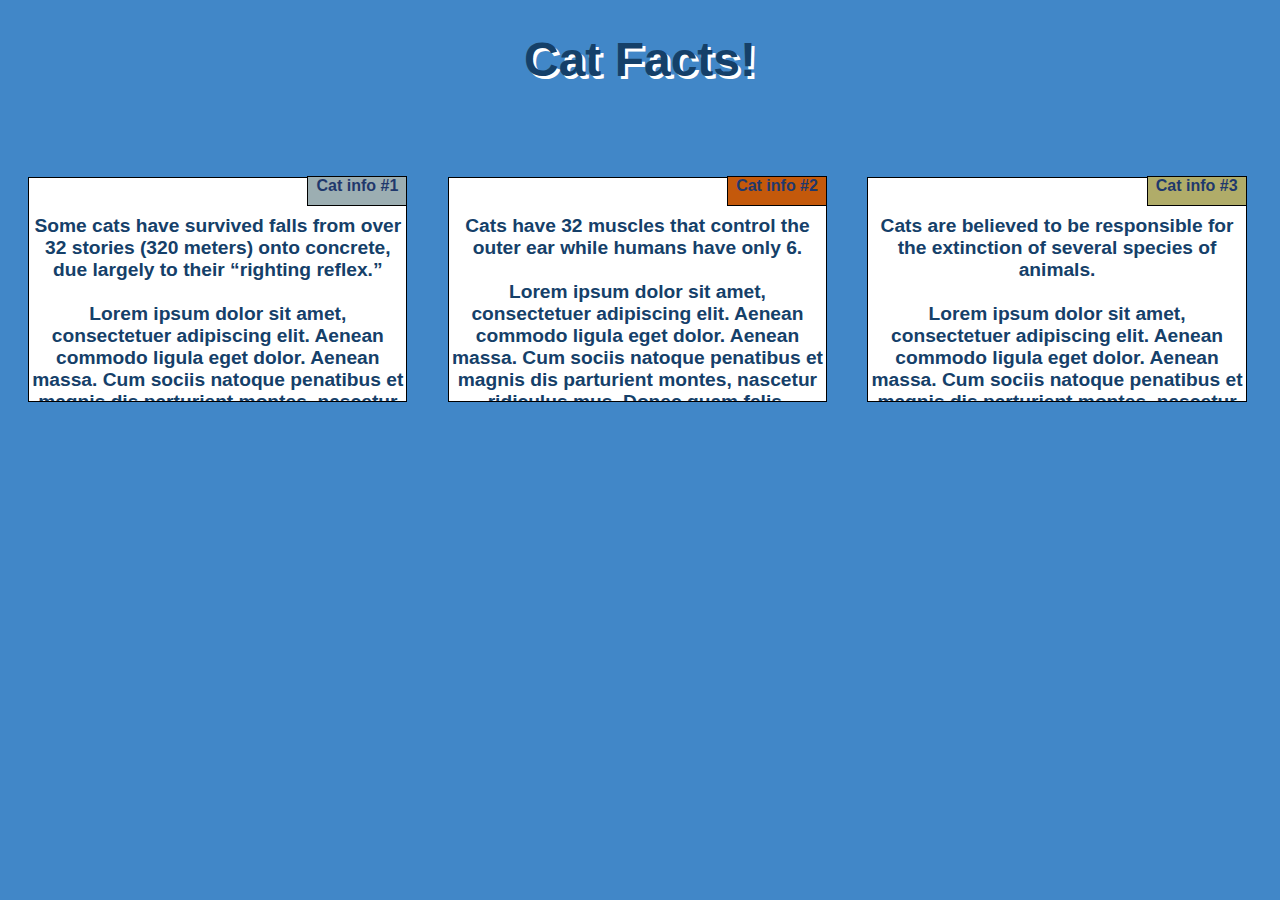
<file: Module2-Solution/index.html>
<!DOCTYPE html>
<html>
<head>
<meta charset="utf-8">
<meta name="viewport" content="width=device-width, initial-scale=1">
<title>Module 2 - CSS</title>
<link rel="stylesheet" href="css/styles.css">
</head>
<body>
<h1>Cat Facts!</h1>

<div class="row">
  <div class="col-lg-1 col-md-1 col-sm-1">
    <section id="info1">Cat info #1</section>
    <p>Some cats have survived falls from over 32 stories (320 meters) onto concrete, due largely to their “righting reflex.” 
    <br><br>
    Lorem ipsum dolor sit amet, consectetuer adipiscing elit. Aenean commodo ligula eget dolor. Aenean massa. Cum sociis natoque penatibus et magnis dis parturient montes, nascetur ridiculus mus. Donec quam felis, ultricies nec, pellentesque eu, pretium quis, sem. Nulla consequat massa quis enim. Donec pede justo, fringilla vel, aliquet nec, vulputate eget, arcu. In enim justo, rhoncus ut, imperdiet a, venenatis vitae, justo. Nullam dictum felis eu pede mollis pretium. Integer tincidunt. Cras dapibus. Vivamus elementum semper nisi. Aenean vulputate eleifend tellus. Aenean leo ligula, porttitor eu, consequat vitae, eleifend ac, enim. Aliquam lorem ante, dapibus in, viverra quis, feugiat a, tellus. Phasellus viverra nulla ut metus varius laoreet. Quisque rutrum. Aenean imperdiet. Etiam ultricies nisi vel augue. Curabitur ullamcorper ultricies nisi. Nam eget dui. Etiam rhoncus. Maecenas tempus, tellus eget condimentum rhoncus, sem quam semper libero, sit amet adipiscing sem neque sed ipsum. Nam quam nunc, blandit vel, luctus pulvinar, hendrerit id, lorem. Maecenas nec odio et ante tincidunt tempus. Donec vitae sapien ut libero venenatis faucibus. Nullam quis ante. Etiam sit amet orci eget eros faucibus tincidunt. Duis leo. Sed fringilla mauris sit amet nibh. Donec sodales sagittis magna. Sed consequat, leo eget bibendum sodales, augue velit cursus nunc.</p>
  </div>
  <div class="col-lg-2 col-md-2 col-sm-2">
    <section id="info2">Cat info #2</section>
    <p>Cats have 32 muscles that control the outer ear while humans have only 6. 
    <br><br>
    Lorem ipsum dolor sit amet, consectetuer adipiscing elit. Aenean commodo ligula eget dolor. Aenean massa. Cum sociis natoque penatibus et magnis dis parturient montes, nascetur ridiculus mus. Donec quam felis, ultricies nec, pellentesque eu, pretium quis, sem. Nulla consequat massa quis enim. Donec pede justo, fringilla vel, aliquet nec, vulputate eget, arcu. In enim justo, rhoncus ut, imperdiet a, venenatis vitae, justo. Nullam dictum felis eu pede mollis pretium. Integer tincidunt. Cras dapibus. Vivamus elementum semper nisi. Aenean vulputate eleifend tellus. Aenean leo ligula, porttitor eu, consequat vitae, eleifend ac, enim. Aliquam lorem ante, dapibus in, viverra quis, feugiat a, tellus. Phasellus viverra nulla ut metus varius laoreet. Quisque rutrum. Aenean imperdiet. Etiam ultricies nisi vel augue. Curabitur ullamcorper ultricies nisi. Nam eget dui. Etiam rhoncus. Maecenas tempus, tellus eget condimentum rhoncus, sem quam semper libero, sit amet adipiscing sem neque sed ipsum. Nam quam nunc, blandit vel, luctus pulvinar, hendrerit id, lorem. Maecenas nec odio et ante tincidunt tempus. Donec vitae sapien ut libero venenatis faucibus. Nullam quis ante. Etiam sit amet orci eget eros faucibus tincidunt. Duis leo. Sed fringilla mauris sit amet nibh. Donec sodales sagittis magna. Sed consequat, leo eget bibendum sodales, augue velit cursus nunc.</p>
  </div>
  <div class="col-lg-3 col-md-3 col-sm-3">
    <section id="info3">Cat info #3</section>
    <p>Cats are believed to be responsible for the extinction of several species of animals. 
    <br><br>
    Lorem ipsum dolor sit amet, consectetuer adipiscing elit. Aenean commodo ligula eget dolor. Aenean massa. Cum sociis natoque penatibus et magnis dis parturient montes, nascetur ridiculus mus. Donec quam felis, ultricies nec, pellentesque eu, pretium quis, sem. Nulla consequat massa quis enim. Donec pede justo, fringilla vel, aliquet nec, vulputate eget, arcu. In enim justo, rhoncus ut, imperdiet a, venenatis vitae, justo. Nullam dictum felis eu pede mollis pretium. Integer tincidunt. Cras dapibus. Vivamus elementum semper nisi. Aenean vulputate eleifend tellus. Aenean leo ligula, porttitor eu, consequat vitae, eleifend ac, enim. Aliquam lorem ante, dapibus in, viverra quis, feugiat a, tellus. Phasellus viverra nulla ut metus varius laoreet. Quisque rutrum. Aenean imperdiet. Etiam ultricies nisi vel augue. Curabitur ullamcorper ultricies nisi. Nam eget dui. Etiam rhoncus. Maecenas tempus, tellus eget condimentum rhoncus, sem quam semper libero, sit amet adipiscing sem neque sed ipsum. Nam quam nunc, blandit vel, luctus pulvinar, hendrerit id, lorem. Maecenas nec odio et ante tincidunt tempus. Donec vitae sapien ut libero venenatis faucibus. Nullam quis ante. Etiam sit amet orci eget eros faucibus tincidunt. Duis leo. Sed fringilla mauris sit amet nibh. Donec sodales sagittis magna. Sed consequat, leo eget bibendum sodales, augue velit cursus nunc.</p>
  </div>
</div>

</body>
</html>
</file>
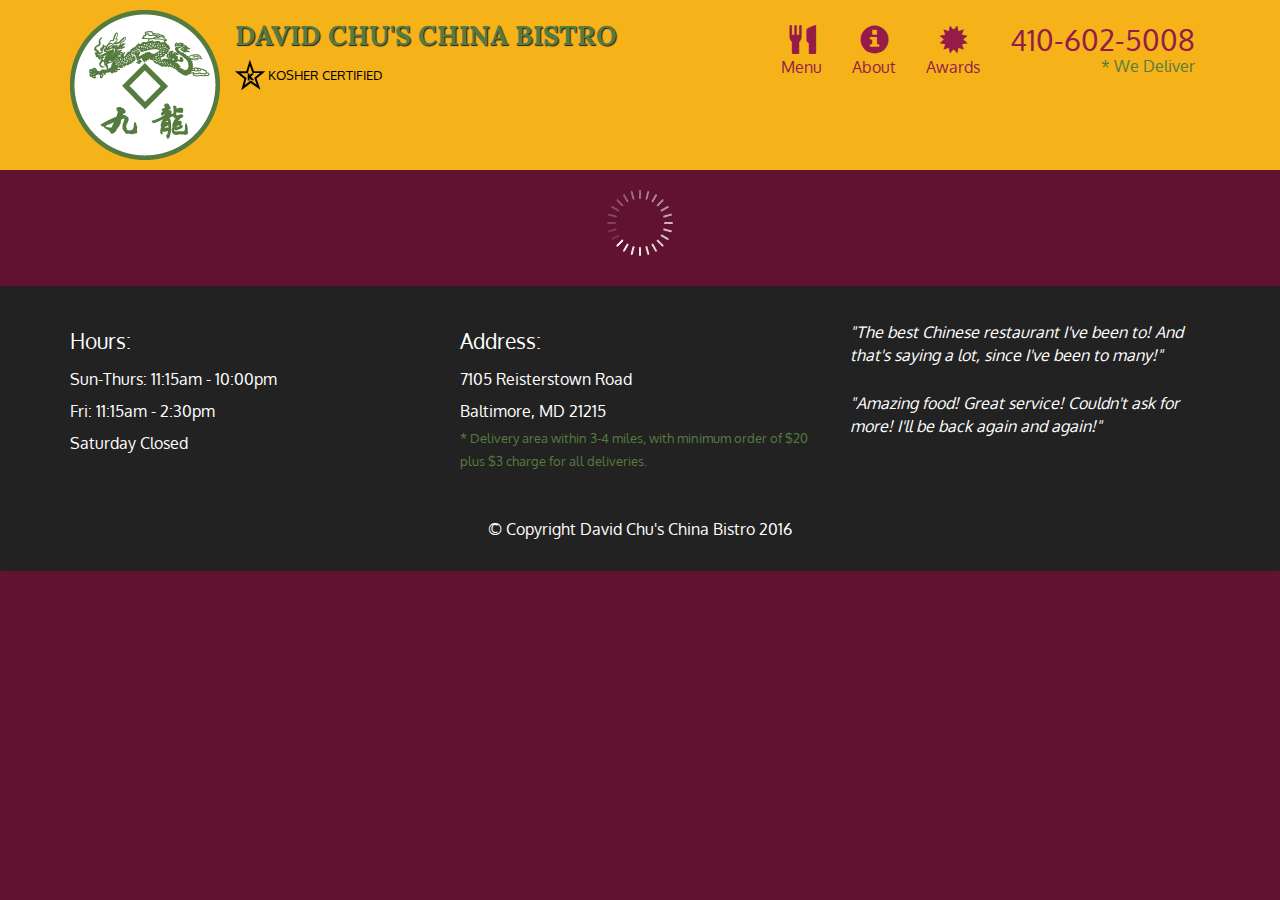
<file: module4-solution/index.html>
<!doctype html>
<html lang="en">
  <head>
    <meta charset="utf-8">
    <meta http-equiv="X-UA-Compatible" content="IE=edge">
    <meta name="viewport" content="width=device-width, initial-scale=1">
    <title>David Chu's China Bistro</title>
    <link rel="stylesheet" href="css/bootstrap.min.css">
    <link rel="stylesheet" href="css/styles.css">
    <link href='https://fonts.googleapis.com/css?family=Oxygen:400,300,700' rel='stylesheet' type='text/css'>
    <link href='https://fonts.googleapis.com/css?family=Lora' rel='stylesheet' type='text/css'>
  </head>
<body>
  <header>
    <nav id="header-nav" class="navbar navbar-default">
      <div class="container">
        <div class="navbar-header">
          <a href="index.html" class="pull-left visible-md visible-lg">
            <div id="logo-img" alt="Logo image"></div>
          </a>

          <div class="navbar-brand">
            <a href="index.html"><h1>David Chu's China Bistro</h1></a>
            <p>
              <img src="images/star-k-logo.png" alt="Kosher certification">
              <span>Kosher Certified</span>
            </p>
          </div>

          <button id="navbarToggle" type="button" class="navbar-toggle collapsed" data-toggle="collapse" data-target="#collapsable-nav" aria-expanded="false">
            <span class="sr-only">Toggle navigation</span>
            <span class="icon-bar"></span>
            <span class="icon-bar"></span>
            <span class="icon-bar"></span>
          </button>
        </div>
        
        <div id="collapsable-nav" class="collapse navbar-collapse">
           <ul id="nav-list" class="nav navbar-nav navbar-right">
            <li id="navHomeButton" class="visible-xs active">
              <a href="index.html">
                <span class="glyphicon glyphicon-home"></span> Home</a>
            </li>
            <li id="navMenuButton">
              <a href="#" onclick="$dc.loadMenuCategories();">
                <span class="glyphicon glyphicon-cutlery"></span><br class="hidden-xs"> Menu</a>
            </li>
            <li>
              <a href="#">
                <span class="glyphicon glyphicon-info-sign"></span><br class="hidden-xs"> About</a>
            </li>
            <li>
              <a href="#">
                <span class="glyphicon glyphicon-certificate"></span><br class="hidden-xs"> Awards</a>
            </li>
            <li id="phone" class="hidden-xs">
              <a href="tel:410-602-5008">
                <span>410-602-5008</span></a><div>* We Deliver</div>
            </li>
          </ul><!-- #nav-list -->
        </div><!-- .collapse .navbar-collapse -->
      </div><!-- .container -->
    </nav><!-- #header-nav -->
  </header>

  <div id="call-btn" class="visible-xs">
    <a class="btn" href="tel:410-602-5008">
    <span class="glyphicon glyphicon-earphone"></span>
    410-602-5008
    </a>
  </div>
  <div id="xs-deliver" class="text-center visible-xs">* We Deliver</div>

  <div id="main-content" class="container"></div>

  <footer class="panel-footer">
    <div class="container">
      <div class="row">
        <section id="hours" class="col-sm-4">
          <span>Hours:</span><br>
          Sun-Thurs: 11:15am - 10:00pm<br>
          Fri: 11:15am - 2:30pm<br>
          Saturday Closed
          <hr class="visible-xs">
        </section>
        <section id="address" class="col-sm-4">
          <span>Address:</span><br>
          7105 Reisterstown Road<br>
          Baltimore, MD 21215
          <p>* Delivery area within 3-4 miles, with minimum order of $20 plus $3 charge for all deliveries.</p>
          <hr class="visible-xs">
        </section>
        <section id="testimonials" class="col-sm-4">
          <p>"The best Chinese restaurant I've been to! And that's saying a lot, since I've been to many!"</p>
          <p>"Amazing food! Great service! Couldn't ask for more! I'll be back again and again!"</p>
        </section>
      </div>
      <div class="text-center">&copy; Copyright David Chu's China Bistro 2016</div>
    </div>
  </footer>

  <!-- jQuery (Bootstrap JS plugins depend on it) -->
  <script src="js/jquery-2.1.4.min.js"></script>
  <script src="js/bootstrap.min.js"></script>
  <script src="js/ajax-utils.js"></script>
  <script src="js/script.js"></script>
</body>
</html>
</file>
<file: Module2-Solution/css/styles.css>
/********** Base styles **********/
* {
  box-sizing: border-box;
  font-family: arial, sans-serif;
}

body {
  background-image: url("https://40.media.tumblr.com/24a08b34df6a3b21738b2b3a76f122f3/tumblr_nov8trvtsy1qk7puko4_r1_540.png");
  background-color: #4187c8;
}

h1 {
  position: relative;
  text-align: center;
  font-size: 300%;
  color: #154069;
  text-shadow: 3px 3px #FFF;
}

 section {
  position: absolute;
  border: 1px solid black;
  top: 19px;
  right: 0px;
  width: 100px;
  height: 30px;
  margin: 0;
  padding: 0;
  font-weight: bolder;
  text-align: center;
  color: #1f386c;
 }

 #info1 {
    background-color: #9caeb2;
 }

  #info2 {
    background-color: #c4590b;
 }

  #info3 {
    background-color: #b0ac69;
 }

p {
  border: 1px solid black;
  background-color: #FFF;
  height: 225px;
  font-weight: bolder;
  text-align: center;
  vertical-align: middle;
  color: #154069;
  padding: 10% 0;
  font-size: 120%;
  overflow: auto;
}

.row {
  width: 100%;
  margin: 50px auto;
}

/********** Desktop margins **********/
@media (min-width: 992px) {
  .col-lg-1, .col-lg-2, .col-lg-3 {
    position: relative;
    float: left;
    width: 30%;
    margin: 1.6%;
  }

}

/********** Tablet margins **********/
@media (min-width: 768px) and (max-width: 991px) {
  .col-md-1, .col-md-2, .col-md-3 {
    position: relative;
    float: left;
    margin: 1.6%;
  }

  .col-md-1, .col-md-2 {
    width: 46.5%;
  }

  .col-md-3 {
    width: 97.4%;
  }

}

@media (max-width: 767px) {
    .col-sm-1, .col-sm-2, .col-sm-3 {
    position: relative;
    float: left;
    margin: 1.6%;
  }
}
</file>
<file: module4-solution/css/styles.css>
body {
  font-size: 16px;
  color: #fff;
  background-color: #61122f;
  font-family: 'Oxygen', sans-serif;
}

/** HEADER **/
#header-nav {
  background-color: #f6b319;
  border-radius: 0;
  border: 0;
}

#logo-img {
  background: url('../images/restaurant-logo_large.png') no-repeat;
  width: 150px;
  height: 150px;
  margin: 10px 15px 10px 0;
}

.navbar-brand {
  padding-top: 25px;
}
.navbar-brand h1 { /* Restaurant name */
  font-family: 'Lora', serif;
  color: #557c3e;
  font-size: 1.5em;
  text-transform: uppercase;
  font-weight: bold;
  text-shadow: 1px 1px 1px #222;
  margin-top: 0;
  margin-bottom: 0;
  line-height: .75;
}
.navbar-brand a:hover, .navbar-brand a:focus {
  text-decoration: none;
}
.navbar-brand p { /* Kosher cert */
  color: #000;
  text-transform: uppercase;
  font-size: .7em;
  margin-top: 15px;
}
.navbar-brand p span { /* Star-K */
  vertical-align: middle;
}

#nav-list {
  margin-top: 10px;
}
#nav-list a {
  color: #951C49;
  text-align: center;
}
#nav-list a:hover {
  background: #E7E7E7;
}
#nav-list a span {
  font-size: 1.8em;
}

#phone {
  margin-top: 5px;
}
#phone a { /* Phone number */
  text-align: right;
  padding-bottom: 0;
}
#phone div { /* We Deliver */
  color: #557c3e;
  text-align: right;
  padding-right: 15px;
}

.navbar-header button.navbar-toggle, .navbar-header .icon-bar {
  border: 1px solid #61122f;
}
.navbar-header button.navbar-toggle {
  clear: both;
  margin-top: -30px;
}
/* END HEADER */

/* FOOTER */
.panel-footer {
  margin-top: 30px;
  padding-top: 35px;
  padding-bottom: 30px;
  background-color: #222;
  border-top: 0;
}
.panel-footer div.row {
  margin-bottom: 35px;
}
#hours, #address {
  line-height: 2;
}
#hours > span, #address > span {
  font-size: 1.3em;
}
#address p {
  color: #557c3e;
  font-size: .8em;
  line-height: 1.8;
}
#testimonials {
  font-style: italic;
}
#testimonials p:nth-child(2) {
  margin-top: 25px;
}
/* END FOOTER */



/* HOME PAGE */
.container .jumbotron {
  box-shadow: 0 0 50px #3F0C1F;
  border: 2px solid #3F0C1F;
}

#menu-tile, #specials-tile, #map-tile {
  height: 250px;
  width: 100%;
  margin-bottom: 15px;
  position: relative;
  border: 2px solid #3F0C1F;
  overflow: hidden;
}
#menu-tile:hover, #specials-tile:hover, #map-tile:hover {
  box-shadow: 0 1px 5px 1px #cccccc;
}
#menu-tile {
  background: url('../images/menu-tile.jpg') no-repeat;
  background-position: center;
}
#specials-tile {
  background: url('../images/specials-tile.jpg') no-repeat;
  background-position: center;
}
#menu-tile span, #specials-tile span, #map-tile span {
  position: absolute;
  bottom: 0;
  right: 0;
  width: 100%;
  text-align: center;
  font-size: 1.6em;
  text-transform: uppercase;
  background-color: #000;
  color: #fff;
  opacity: .8;
}
/* END HOME PAGE */

/* MENU CATEGORIES PAGE */
.category-tile { 
  position: relative;
  border: 2px solid #3F0C1F;
  overflow: hidden;
  width: 200px;
  height: 200px;
  margin: 0 auto 15px;
}
.category-tile span {
  position: absolute;
  bottom: 0;
  right: 0;
  width: 100%;
  text-align: center;
  font-size: 1.2em;
  text-transform: uppercase;
  background-color: #000;
  color: #fff;
  opacity: .8;
}
.category-tile:hover {
  box-shadow: 0 1px 5px 1px #cccccc;
}

#menu-categories-title + div {
  margin-bottom: 50px;
}
/* END MENU CATEGORIES PAGE */

/* SINGLE CATEGORY PAGE */
.menu-item-tile {
  margin-bottom: 25px;
}
.menu-item-tile hr {
  width: 80%;
}
.menu-item-tile .menu-item-price {
  font-size: 1.1em;
  text-align: right;
  margin-top: -15px;
  margin-right: -15px;
}
.menu-item-tile .menu-item-price span {
  font-size: .6em;
}
.menu-item-photo {
  position: relative;
  border: 2px solid #3F0C1F; 
  overflow: hidden;
  padding: 0;
  margin-right: -15px;
  margin-left: auto;
  margin-bottom: 20px;
  max-width: 250px;
}
.menu-item-photo div {
  position: absolute;
  bottom: 0;
  right: 0;
  width: 80px;
  background-color: #557c3e;
  text-align: center;
}
.menu-item-description {
  padding-right: 30px;
}
h3.menu-item-title {
  margin: 0 0 10px;
}
.menu-item-details {
  font-size: .9em;
  font-style: italic;
}
/* END SINGLE CATEGORY PAGE */


/********** Large devices only **********/
@media (min-width: 1200px) {
  .container .jumbotron {
    background: url('../images/jumbotron_1200.jpg') no-repeat;
    height: 675px;
  }
}

/********** Medium devices only **********/
@media (min-width: 992px) and (max-width: 1199px) {
  /* Header */
  #logo-img {
    background: url('../images/restaurant-logo_medium.png') no-repeat;
    width: 100px;
    height: 100px;
    margin: 5px 5px 5px 0;
  }
  /* End Header */

  /* Home Page */
  .container .jumbotron {
    background: url('../images/jumbotron_992.jpg') no-repeat;
    height: 558px;
  }
  /* End Home Page */
}

/********** Small devices only **********/
@media (min-width: 768px) and (max-width: 991px) {
  /* Home Page */
  .container .jumbotron {
    background: url('../images/jumbotron_768.jpg') no-repeat;
    height: 432px;
  }
  /* End Home Page */
}

/********** Extra small devices only **********/
@media (max-width: 767px) {
  /* Header */
  .navbar-brand {
    padding-top: 10px;
    height: 80px;
  }
  .navbar-brand h1 { /* Restaurant name */
    padding-top: 10px;
    font-size: 5vw; /* 1vw = 1% of viewport width */
  }
  .navbar-brand p { /* Kosher cert */
    font-size: .6em;
    margin-top: 12px;
  }
  .navbar-brand p img { /* Star-K */
    height: 20px;
  }

  #collapsable-nav a { /* Collapsed nav menu text */
    font-size: 1.2em;
  }
  #collapsable-nav a span { /* Collapsed nav menu glyph */
    font-size: 1em;
    margin-right: 5px;
  }

  #call-btn > a {
    font-size: 1.5em;
    display: block;
    margin: 0 20px;
    padding: 10px;
    border: 2px solid #fff;
    background-color: #f6b319;
    color: #951c49;
  }
  #xs-deliver {
    margin-top: 5px;
    font-size: .7em;
    letter-spacing: .1em;
    text-transform: uppercase;
  }
  /* End Header */

  /* Footer */
  .panel-footer section {
    margin-bottom: 30px;
    text-align: center;
  }
  .panel-footer section:nth-child(3) {
    margin-bottom: 0; /* margin already exists on the whole row */
  }
  .panel-footer section hr {
    width: 50%;
  }
  /* End Footer */

  /* Home Page */
  .container .jumbotron {
    margin-top: 30px;
    padding: 0;
  }
  #menu-tile, #specials-tile {
    width: 360px;
    margin: 0 auto 15px;
  }

  .menu-item-photo {
    margin-right: auto;
  }
  .menu-item-tile .menu-item-price {
    text-align: center;
  }
  .menu-item-description {
    text-align: center;;
  }
}


/********** Super extra small devices Only :-) (e.g., iPhone 4) **********/
@media (max-width: 479px) {
  /* Header */
  .navbar-brand h1 { /* Restaurant name */
    padding-top: 5px;
    font-size: 6vw;
  }
  /* End Header */
  
  /* Home page */
  #menu-tile, #specials-tile {
    width: 280px;
    margin: 0 auto 15px;
  }

  .col-xxs-12 {
    position: relative;
    min-height: 1px;
    padding-right: 15px;
    padding-left: 15px;
    float: left;
    width: 100%;
  }
}
</file>
